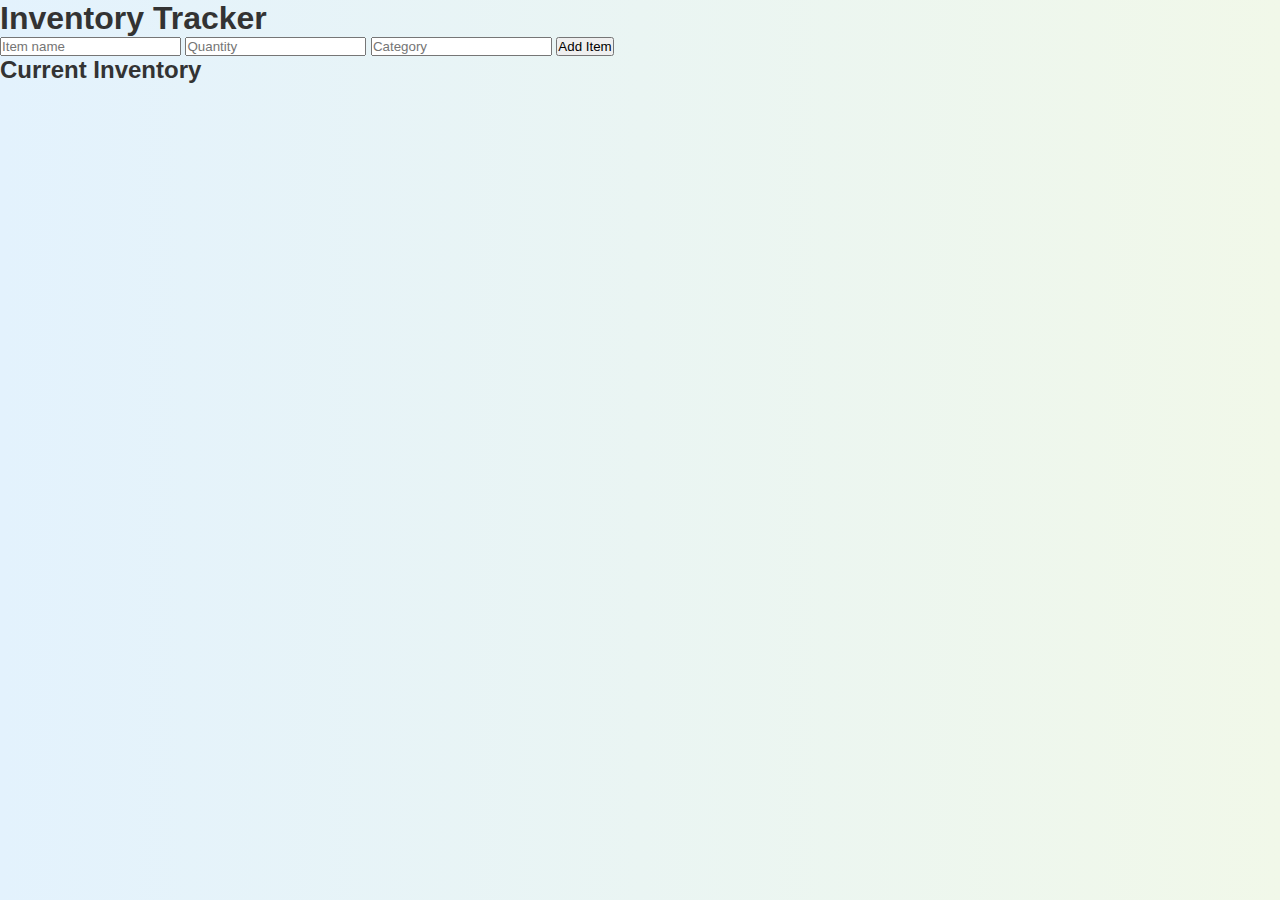
<file: index.html>
<!DOCTYPE html>
<html lang="en">
<head>
  <meta charset="UTF-8" />
  <meta name="viewport" content="width=device-width, initial-scale=1.0" />
  <title>Inventory Tracker</title>
  <link rel="stylesheet" href="styles.css" />
</head>
<body>
  <div class="container">
    <h1>Inventory Tracker</h1>

    <!-- Form to add items -->
    <form id="itemForm">
      <input type="text" id="itemName" placeholder="Item name" required />
      <input type="number" id="itemQuantity" placeholder="Quantity" required />
      <input type="text" id="itemCategory" placeholder="Category" />
      <button type="submit">Add Item</button>
    </form>

    <!-- Inventory list -->
    <h2>Current Inventory</h2>
    <ul id="inventoryList"></ul>
  </div>

  <script src="script.js"></script>
</body>
</html>
</file>
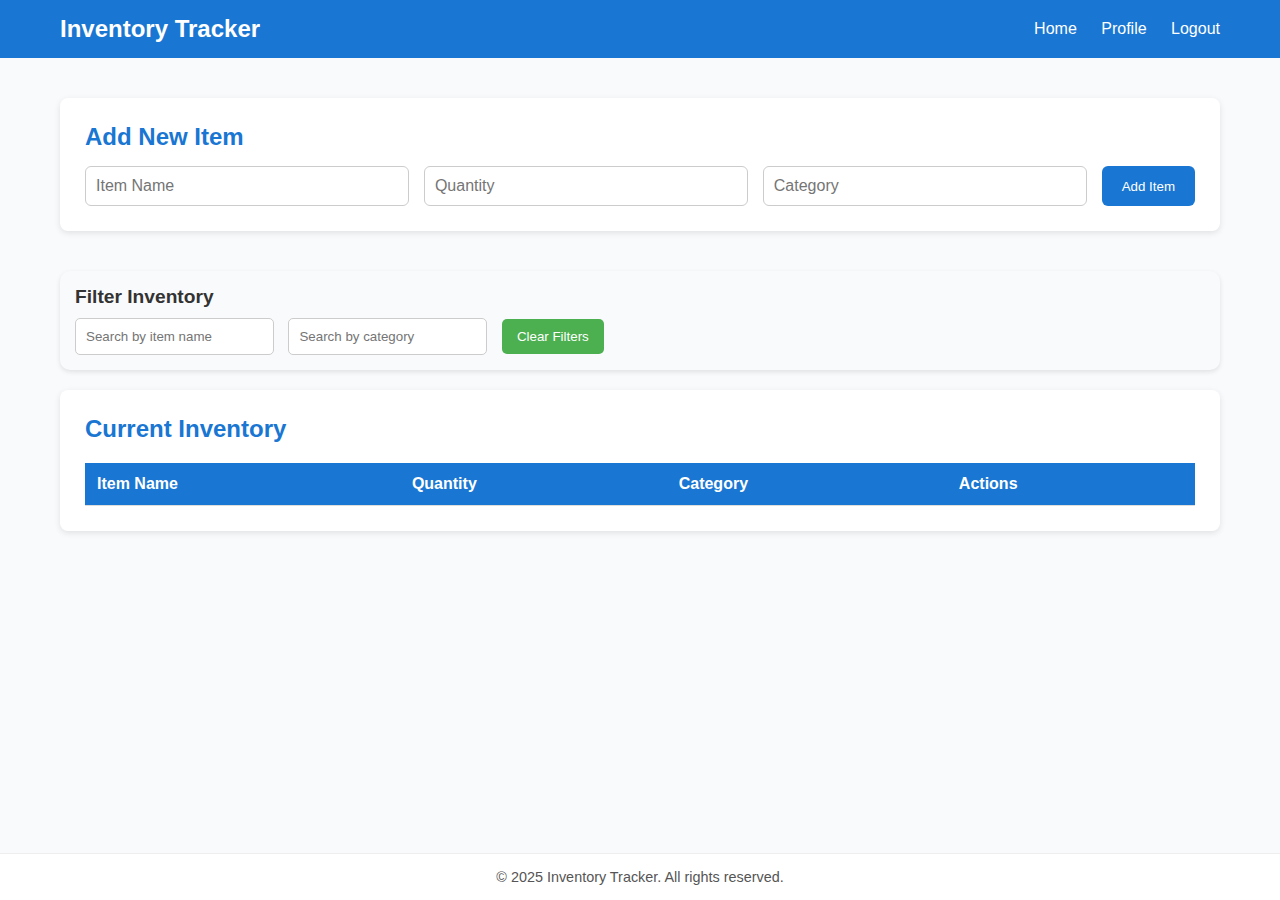
<file: dashboard.html>
<!DOCTYPE html>
<html lang="en">
  <head>
    <meta charset="UTF-8" />
    <meta name="viewport" content="width=device-width, initial-scale=1.0" />
    <title>Dashboard | Inventory Tracker</title>
    <link rel="stylesheet" href="dashboard.css" />
  </head>

  <body>
    <header class="header">
      <h1 class="logo">Inventory Tracker</h1>
      <nav class="nav">
        <a href="index.html">Home</a>
        <a href="#">Profile</a>
        <a href="#">Logout</a>
      </nav>
    </header>

    <main class="main">
      <!-- Add New Item Section -->
      <section class="add-item">
        <h2>Add New Item</h2>
        <form id="itemForm">
          <input
            type="text"
            id="itemName"
            placeholder="Item Name"
            required
          />
          <input
            type="number"
            id="itemQuantity"
            placeholder="Quantity"
            required
          />
          <input
            type="text"
            id="itemCategory"
            placeholder="Category"
          />
          <button type="submit" class="btn">Add Item</button>
        </form>
      </section>

      <!-- Filter Section -->
      <section class="filter-section">
        <h2>Filter Inventory</h2>
        <input type="text" id="filterName" placeholder="Search by item name" />
        <input type="text" id="filterCategory" placeholder="Search by category" />
        <button id="clearFilter" class="btn">Clear Filters</button>
      </section>

      <!-- Inventory Section -->
      <section class="inventory">
        <h2>Current Inventory</h2>
        <table id="inventoryTable">
          <thead>
            <tr>
              <th>Item Name</th>
              <th>Quantity</th>
              <th>Category</th>
              <th>Actions</th>
            </tr>
          </thead>
          <tbody></tbody>
        </table>
      </section>
    </main>

    <footer class="footer">
      <p>© 2025 Inventory Tracker. All rights reserved.</p>
    </footer>

    <script src="dashboard.js"></script>
  </body>
</html>
</file>
<file: styles.css>
* {
  margin: 0;
  padding: 0;
  box-sizing: border-box;
}

body {
  font-family: "Poppins", sans-serif;
  background: linear-gradient(to right, #e3f2fd, #f1f8e9);
  color: #333;
  min-height: 100vh;
  display: flex;
  flex-direction: column;
}

.header {
  display: flex;
  justify-content: space-between;
  align-items: center;
  padding: 20px 60px;
  background-color: #fff;
  box-shadow: 0 2px 5px rgba(0,0,0,0.1);
}

.logo {
  font-size: 1.5rem;
  font-weight: 600;
  color: #1976d2;
}

.nav a {
  margin-left: 20px;
  text-decoration: none;
  color: #1976d2;
  font-weight: 500;
  transition: color 0.3s ease;
}

.nav a:hover {
  color: #0d47a1;
}

.hero {
  flex: 1;
  display: flex;
  justify-content: center;
  align-items: center;
  text-align: center;
  padding: 60px 20px;
}

.hero-content h2 {
  font-size: 2.5rem;
  margin-bottom: 15px;
  color: #0d47a1;
}

.hero-content p {
  font-size: 1.1rem;
  margin-bottom: 30px;
}

.btn {
  display: inline-block;
  background-color: #1976d2;
  color: #fff;
  padding: 12px 28px;
  border-radius: 6px;
  text-decoration: none;
  font-weight: 500;
  transition: background 0.3s ease;
}

.btn:hover {
  background-color: #0d47a1;
}

.footer {
  background-color: #fff;
  text-align: center;
  padding: 15px;
  font-size: 0.9rem;
  color: #555;
  box-shadow: 0 -2px 5px rgba(0,0,0,0.1);
}
</file>
<file: dashboard.css>
* {
  margin: 0;
  padding: 0;
  box-sizing: border-box;
}

body {
  font-family: "Poppins", sans-serif;
  background: #f9fafc;
  color: #333;
  min-height: 100vh;
  display: flex;
  flex-direction: column;
}

.header {
  display: flex;
  justify-content: space-between;
  align-items: center;
  background-color: #1976d2;
  color: white;
  padding: 15px 60px;
}

.logo {
  font-size: 1.5rem;
  font-weight: 600;
}

.nav a {
  margin-left: 20px;
  text-decoration: none;
  color: white;
  font-weight: 500;
}

.nav a:hover {
  text-decoration: underline;
}

.main {
  flex: 1;
  padding: 40px 60px;
}

.add-item {
  background-color: #fff;
  padding: 25px;
  border-radius: 8px;
  box-shadow: 0 2px 6px rgba(0,0,0,0.1);
  margin-bottom: 40px;
}

.add-item h2 {
  margin-bottom: 15px;
  color: #1976d2;
}

#itemForm {
  display: flex;
  gap: 15px;
  flex-wrap: wrap;
}

#itemForm input {
  flex: 1;
  padding: 10px;
  border: 1px solid #ccc;
  border-radius: 6px;
  font-size: 1rem;
}

.btn {
  background-color: #1976d2;
  color: #fff;
  border: none;
  padding: 10px 20px;
  border-radius: 6px;
  cursor: pointer;
  font-weight: 500;
  transition: background 0.3s;
}

.btn:hover {
  background-color: #0d47a1;
}

.inventory {
  background-color: #fff;
  padding: 25px;
  border-radius: 8px;
  box-shadow: 0 2px 6px rgba(0,0,0,0.1);
}

.inventory h2 {
  margin-bottom: 20px;
  color: #1976d2;
}

table {
  width: 100%;
  border-collapse: collapse;
}

th, td {
  padding: 12px;
  text-align: left;
  border-bottom: 1px solid #ddd;
}

th {
  background-color: #1976d2;
  color: white;
}

td:last-child {
  text-align: center;
}

/* --- Action Buttons --- */
.action-btn {
  background: #e53935;
  color: white;
  border: none;
  padding: 6px 10px;
  border-radius: 4px;
  cursor: pointer;
  font-size: 0.9rem;
  transition: background 0.3s;
}

.action-btn:hover {
  background: #c62828;
}

/* --- New Edit + Save Buttons --- */
.edit-btn {
  background: #1976d2;
  color: white;
  border: none;
  padding: 6px 10px;
  border-radius: 4px;
  cursor: pointer;
  font-size: 0.9rem;
  margin-right: 5px;
  transition: background 0.3s;
}

.edit-btn:hover {
  background: #0d47a1;
}

.save-btn {
  background: #43a047;
  color: white;
  border: none;
  padding: 6px 10px;
  border-radius: 4px;
  cursor: pointer;
  font-size: 0.9rem;
  margin-right: 5px;
  transition: background 0.3s;
}

.save-btn:hover {
  background: #2e7d32;
}

/* --- Editable Input Field --- */
.edit-input {
  width: 70px;
  padding: 4px 6px;
  border: 1px solid #ccc;
  border-radius: 4px;
  text-align: center;
  font-size: 0.9rem;
}

.footer {
  text-align: center;
  padding: 15px;
  background: #fff;
  border-top: 1px solid #eee;
  font-size: 0.9rem;
  color: #555;
}

.filter-section {
  margin-bottom: 20px;
  background-color: #f9fafb;
  padding: 15px;
  border-radius: 10px;
  box-shadow: 0 2px 5px rgba(0, 0, 0, 0.1);
}

.filter-section h2 {
  margin-bottom: 10px;
  font-size: 1.2rem;
}

.filter-section input {
  padding: 10px;
  margin-right: 10px;
  border: 1px solid #ccc;
  border-radius: 5px;
}

.filter-section .btn {
  padding: 10px 15px;
  background-color: #4caf50;
  color: white;
  border: none;
  border-radius: 5px;
  cursor: pointer;
}

.filter-section .btn:hover {
  background-color: #45a049;
}
</file>
